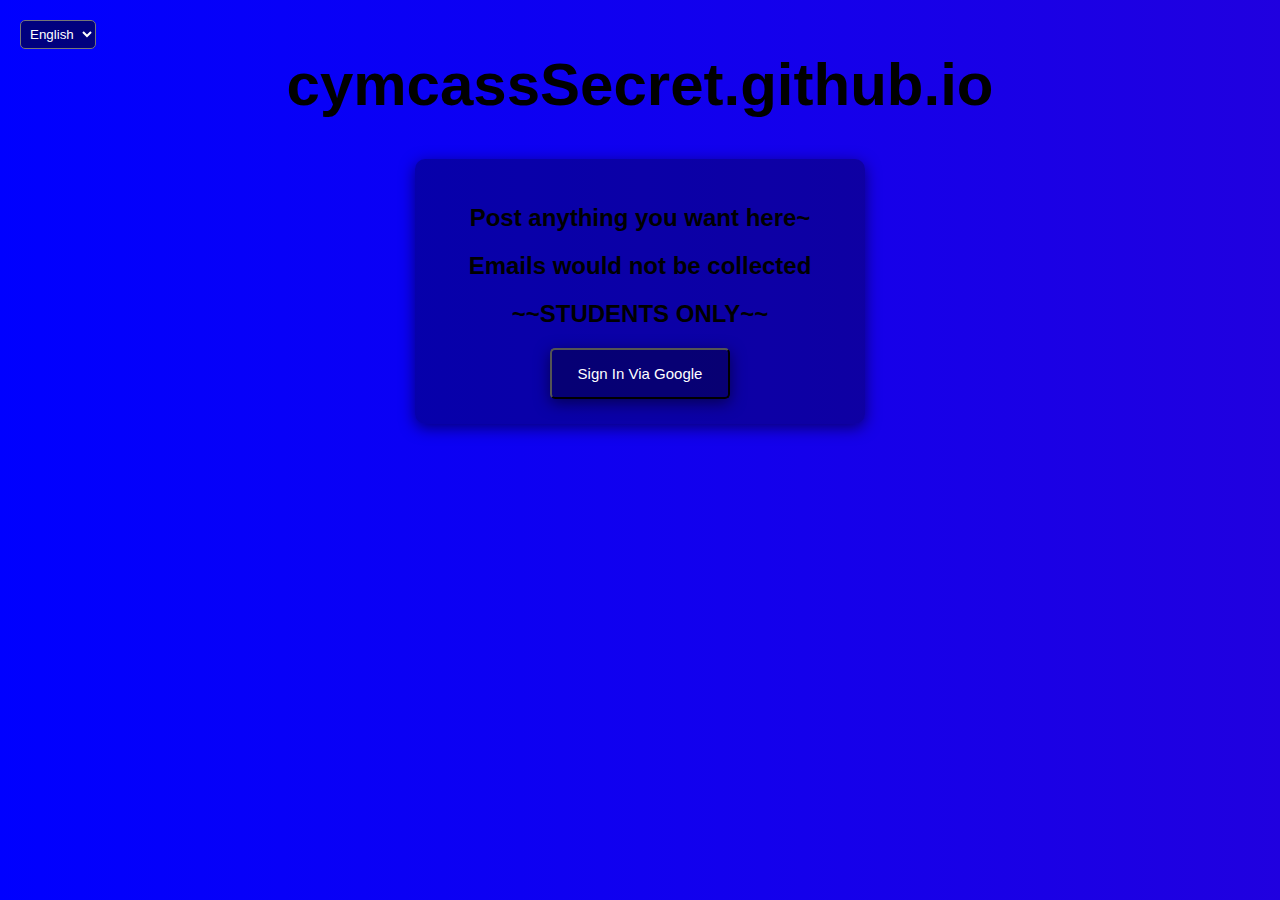
<file: index.html>
<!DOCTYPE html>
<html>
    <head>
        <title>Cymcass Secret</title>
        <link rel="stylesheet" href="css/index.css">
    </head>
    <body>
        <h1 id="title">cymcassSecret.github.io</h1>
        <div class="card">
            <h2 id="info1">Post anything you want here~</h2>
            <h2 id="info2">Emails would not be collected</h2>
            <h2 id="info3">~~STUDENTS ONLY~~</h2>
            <button id="button" href="https://cymcasssecret.github.io/login.html">Sign In Via Google</button>
        </div>
        <select id="lang-sel">
            <option value="en">English</option>
            <option value="cn">中文</option>
        </select>

        <script>
            function cycleTitle(lang) {
            setInterval(() => {
                titleIndex = (titleIndex + 1) % translations[lang].title.length;
                titleElement.innerText = translations[lang].title[titleIndex];
            }, 5000);
        }
        </script>

        <script>
            const translations = {
                en: {
                    title: ["cymcassSecret.github.io", "CYMCASS.SECRETS"],
                    info1: "Post anything you want here~",
                    info2: "Emails would not be collected",
                    info3: "~~CYMCASS ONLY~~",
                    button: "Sign In Via Google"
                },
                cn: {
                    title: ["cymcassSecret.github.io", "CYMCASS.SECRETS"],
                    info1: "發啥都可以",
                    info2: "不會收集個資",
                    info3: "~~CYMCASS ONLY~~",
                    button: "用谷歌登入"
                }
            };

            const langSelector = document.getElementById("lang-sel");
            const titleElement = document.getElementById("title");
            let titleIndex = 0;
    
            langSelector.addEventListener("change", function() {
                const lang = this.value;
                titleIndex = 0;
                titleElement.innerText = translations[lang].title[titleIndex];
                cycleTitle(lang);
                document.getElementById("info1").innerText = translations[lang].info1;
                document.getElementById("info2").innerText = translations[lang].info2;
                document.getElementById("info3").innerText = translations[lang].info3;
                document.getElementById("button").innerText = translations[lang].button;
            });
            
            //default lang
            langSelector.value = "en";
            titleElement.innerText = translations.en.title[titleIndex];
            cycleTitle("en");
        </script>
    </body>
</html>
</file>
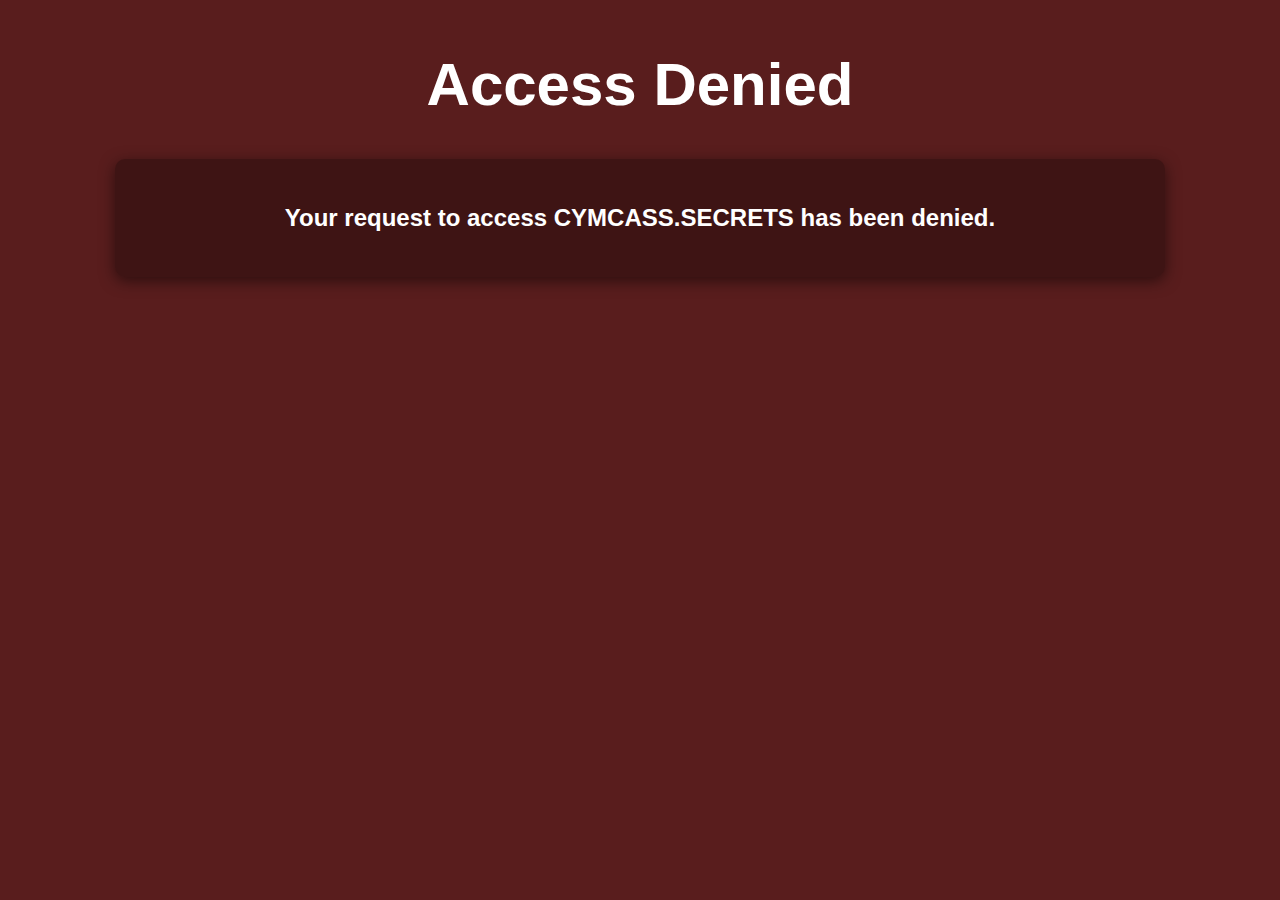
<file: accessDenied.html>
<!DOCTYPE html>
<html>
    <head>
        <link rel="stylesheet" href="css/accessDenied.css">
    </head>
    <body>
        <h1 id="title">Access Denied</h1>
        <div class="card">
            <h2>Your request to access CYMCASS.SECRETS has been denied.</h2>
        </div>
    </body>
</html>
</file>
<file: css/index.css>
body {
    font-family: Arial, sans-serif;
    text-align: center;
    margin-top: 50px;
    animation: backgroundChange 10s linear infinite;
    background: linear-gradient(270deg, purple, blue);
    background-size: 400% 400%;
}
h1 {
    font-size: 60px;
    color: black;
    animation: colorChange 2s forwards;
}
h2 {
    font-size: 24px;
    color: black;
    animation: colorChange 2s forwards;
}
#lang-sel {
    position: absolute;
    top: 20px;
    left: 20px;
    color: white;
    padding: 5px;
    background: rgba(0, 0, 0, 0.5);
    border-radius: 5px;
}
.card {
    background: rgba(0, 0, 0, 0.3);
    border-radius: 10px;
    padding: 25px;
    margin: 20px auto;
    width: 400px;
    box-shadow: 0 4px 15px rgba(0, 0, 0, 0.5);
}

.card2 {
    background: rgba(0, 0, 0, 0.3);
    border-radius: 10px;
    padding: 25px;
    margin: 20px auto;
    width: 400px;
    box-shadow: 0 4px 15px rgba(0, 0, 0, 0.5);
}

#button {
    padding: 15px;
    width: 180px;
    border-radius: 5px;
    background: rgba(0, 0, 0, 0.3);
    color: white;
    font-size: 15px;
    box-shadow: 0 4px 15px rgba(0, 0, 0, 0.5);
}

@keyframes backgroundChange {
    0% {
        background-position: 50% 100%;
    }
    30% {
        background-position: 100% 50%;
    }
    60% {
        background-position: 0% 50%;
    }
    100% {
        background-position: 50% 100%;
    }
}

@keyframes colorChange {
    0% {
        color: transparent;
    }
    100% {
        color: white;
    }
}
</file>
<file: css/accessDenied.css>
body {
    background-color: rgb(89, 29, 29);
    font-family: Arial, sans-serif;
    text-align: center;
    margin-top: 50px;
}

h1, h2 {
    color: white;
}

#title {
    font-size: 60px;
}

.card {
    background: rgba(0, 0, 0, 0.3);
    border-radius: 10px;
    padding: 25px;
    margin: 20px auto;
    width: 1000px;
    box-shadow: 0 4px 15px rgba(0, 0, 0, 0.5);
}
</file>
